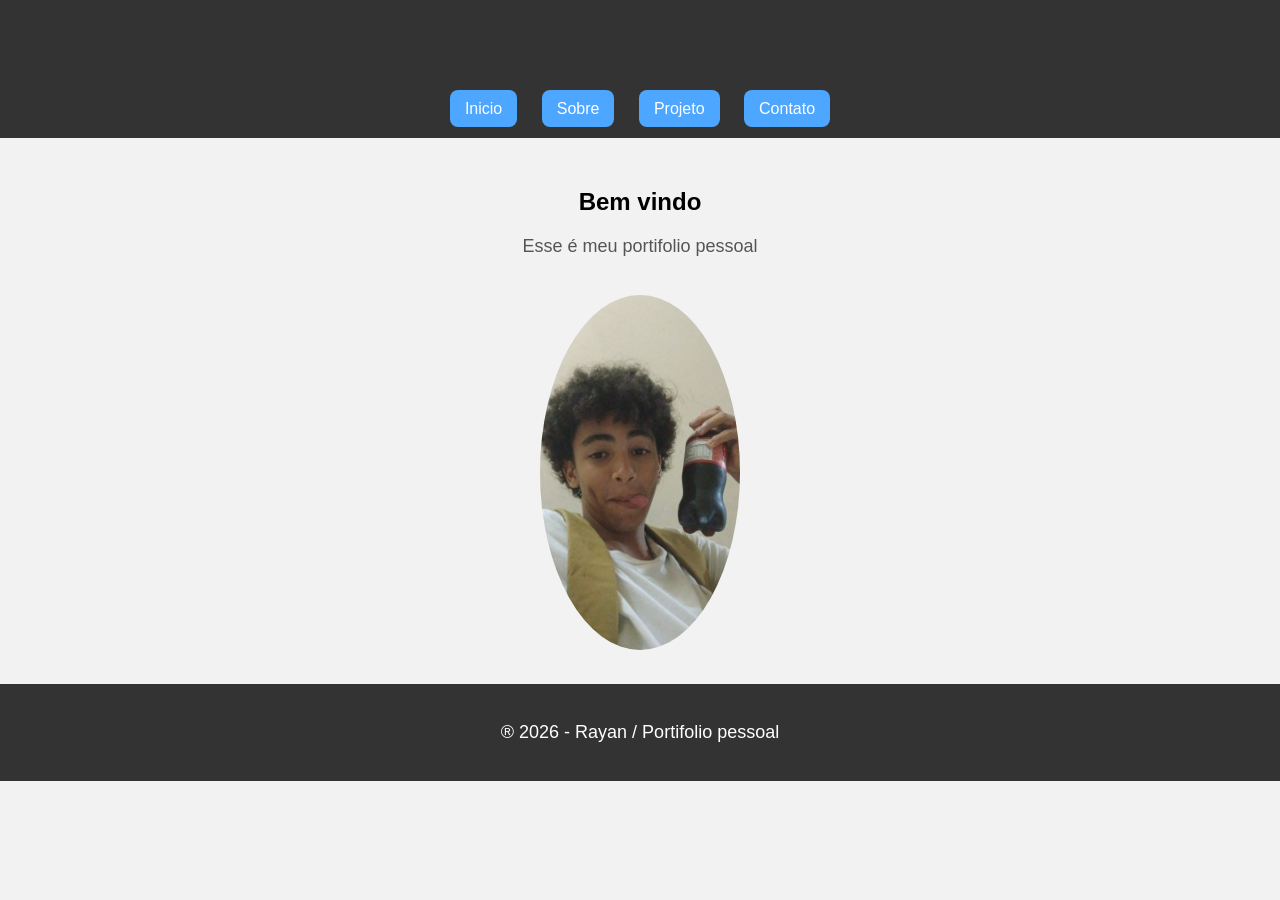
<file: pages/index.html>
<!DOCTYPE html>
<html>
<head>
    <meta charset="UTF-8">
    <title>Portifolio - Rayan</title>
    <link rel="stylesheet" href="../css/style.css">
</head>

<body>

<header>
    <h1>Portifolio de Rayan</h1>
    <nav>
        <a href="index.html">Inicio</a>
        <a href="sobre.html">Sobre</a>
        <a href="projetos.html">Projeto</a>
        <a href="contato.html">Contato</a>
    </nav>
</header>

<main>
    <h2>Bem vindo</h2>
    <p>Esse é meu portifolio pessoal</p>
    <img src="../img/minha.jpg.jpeg" alt="Minha Foto" width="200"> 
</main>
    
<footer>
    <p>® 2026 - Rayan / Portifolio pessoal</p>
</footer>


</body>
</html>
</file>
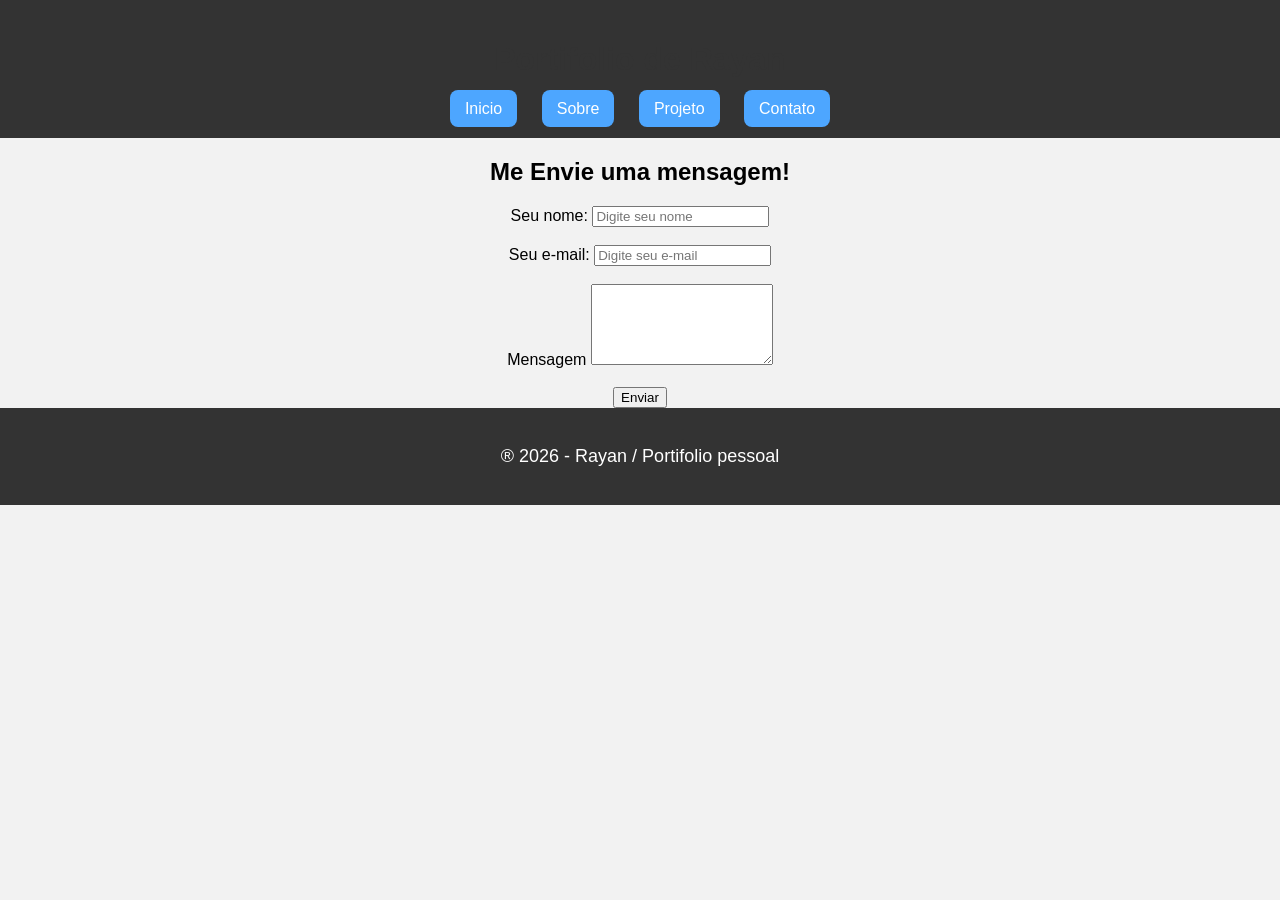
<file: pages/contato.html>
<!DOCTYPE html>
<html>

<head>
    <title>Meu contato</title>
    <link rel="stylesheet" href="../css/style.css">
</head>

<body>
    <header>
    <h1>Portifolio de Rayan</h1>
    <nav>
        <a href="index.html">Inicio</a>
        <a href="sobre.html">Sobre</a>
        <a href="projetos.html">Projeto</a>
        <a href="contato.html">Contato</a>
    </nav>
</header>

<section class="contato">
            <h2>Me Envie uma mensagem!</h2>
            <!-- Início do Formulário -->
             <form>
                <!-- Campo nome -->
                 <label for="nome">Seu nome: </label>
                 <input type="text" required id="nome" placeholder="Digite seu nome">
                <br><br>
                 <!-- Campo e-mail -->
                 <label for="email">Seu e-mail: </label>
                 <input type="email" required id="email" placeholder="Digite seu e-mail">
                <br><br> <!-- Quebra de linha - pula -->
                 <!-- Campo mensagem -->
                 <label for="mensagem">Mensagem </label>
                 <textarea rows="5" required id="mensagem"></textarea>
                <br><br>
                 <button type="submit">Enviar</button>
            </form>
        </section>

    <footer>
    <p>® 2026 - Rayan / Portifolio pessoal</p>
</footer>
</body>
</html>
</file>
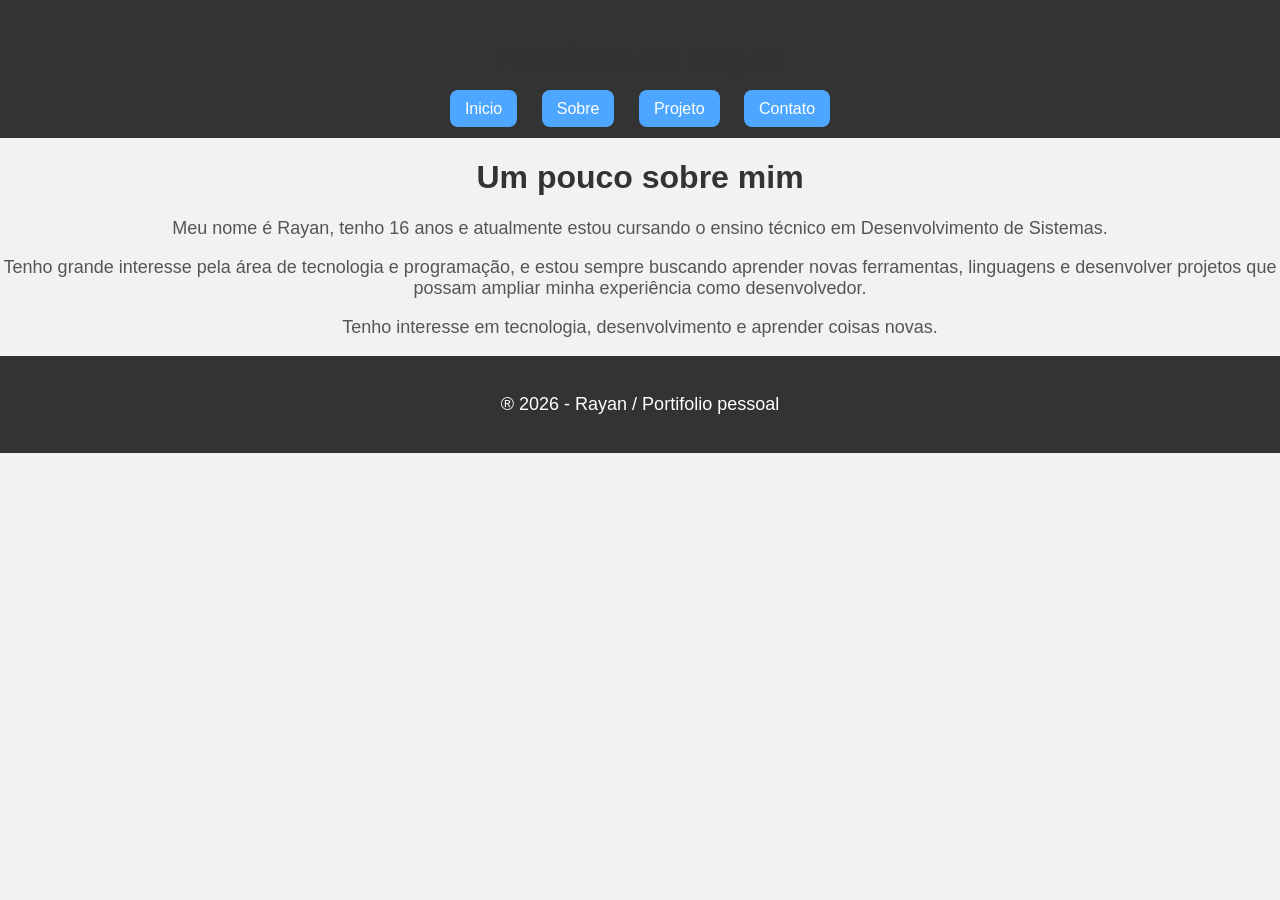
<file: pages/sobre.html>
<!DOCTYPE html>
<html>
<head>
    <title>Sobre mim</title>
    <link rel="stylesheet" href="../css/style.css">
</head>

<body>
    <header>
    <h1>Portifolio de Rayan</h1>
    <nav>
        <a href="index.html">Inicio</a>
        <a href="sobre.html">Sobre</a>
        <a href="projetos.html">Projeto</a>
        <a href="contato.html">Contato</a>
    </nav>
</header>
    <h1>Um pouco sobre mim</h1>
    <p>Meu nome é Rayan, tenho 16 anos e atualmente estou cursando o ensino técnico em Desenvolvimento de Sistemas.</p>
    <p>Tenho grande interesse pela área de tecnologia e programação, e estou sempre buscando aprender novas ferramentas, linguagens e desenvolver projetos que possam ampliar minha experiência como desenvolvedor.</p>
    <p>Tenho interesse em tecnologia, desenvolvimento e aprender coisas novas.</p>

    <footer>
    <p>® 2026 - Rayan / Portifolio pessoal</p>
</footer>
</body>
</html>
</file>
<file: css/style.css>
/*Cor de fundo*/
body {
    margin: 0;
    font-family: Arial, Helvetica, sans-serif;
    background-color: #f2f2f2;
    text-align: center;
}

header{
    background-color: #333;
    color: white;
    padding: 20px;
}

nav a{
    color: white;
    margin: 10px;
    text-decoration: none;
}

nav a:hover{
    text-decoration: underline;
}

main{
    padding: 30px;
}
/*Titulo Principal*/
h1{
    color: #333;
}

/*Paragrafo*/
p{
    color: #555;
    font-size: 18px;
}

/*imagem*/
img{
    border-radius: 50%;
    margin-top: 20px;
}

/*Menu*/
ul{
    list-style: none;
    padding: 0;
}

/*Link*/
a{
    text-decoration: none;
    color: white;
    background-color: #4da6ff;
    color: white;
    padding: 10px 15px;
    border-radius: 8px;
}

li{
    margin: 35px 0;
}

a{
    text-decoration: none;
    background-color: #4da6ff;
    color: white;
}

footer {
    margin-top: auto 100%; /*Empurra o rodape para baixo*/
    background-color: #333;
    color: white;
    text-align: center;
    padding: 20px;
    font-size: 14px;
}

footer p{
    margin-top: auto 100%;
    color: white    ;
    text-decoration: none;
}

.projetos{
    padding:60px 20px;
    text-align:center;
    background:#f4f4f4;
}

.projetos h1{
    font-size:32px;
    margin-bottom:40px;
}

.container-projetos{
    display:flex;
    justify-content:center;
    gap:30px;
    flex-wrap:wrap;
}

.card{
    background:white;
    width:300px;
    padding:25px;
    border-radius:10px;
    box-shadow:0 4px 10px rgba(0,0,0,0.1);
    transition:0.3s;
}

.card h2{
    margin-bottom:15px;
}

.card p{
    font-size:15px;
    margin-bottom:20px;
}

.card button{
    background:#4a90e2;
    border:none;
    padding:10px 20px;
    color:white;
    border-radius:6px;
    cursor:pointer;
}

.card button:hover{
    background:#357abd;
}

.container-projetos{
    display: flex;
    gap: 20px;
    justify-content: center;
    flex-wrap: wrap;
}
</file>
